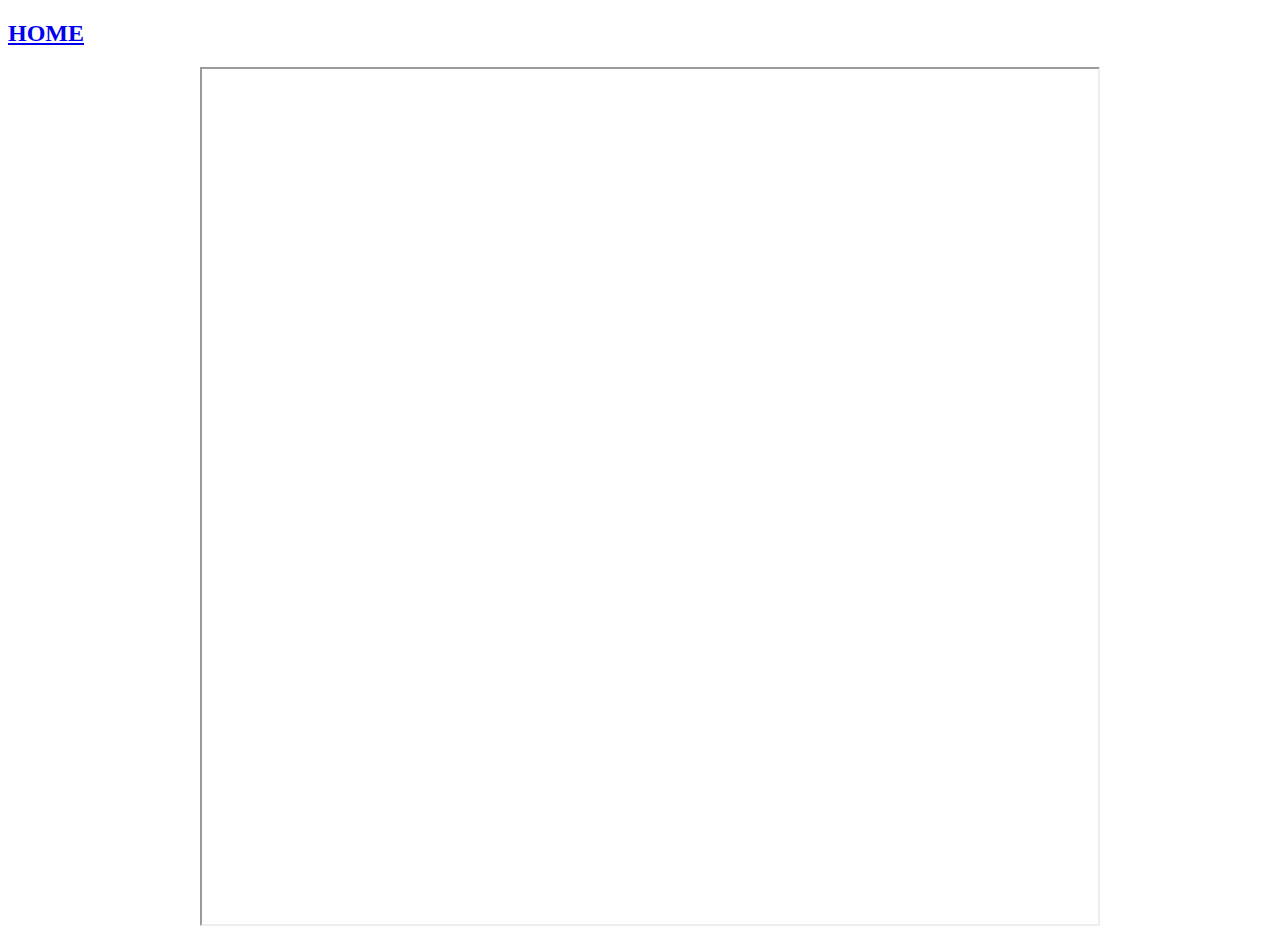
<file: 3Dcar/3DcarReflection.html>
<!DOCTYPE html>

<head>

    <style>

        iframe {
            margin-left: 15vw;
            margin-bottom: vh;
            margin-top: vh;
            height: 95vh;
            width: 70vw;
            position: absolute;
            z-index: -1;
        }

    </style>

</head>

<body>
<body>
  <script src="../sketch.js"></script>
<a href = ../index.html>
<h2>HOME</h2>

<iframe src="https://docs.google.com/document/d/e/2PACX-1vQK6imEHiss8TfHiHXevZv85qmjjxIzVmNyPwXVKFpcepP9XhUZIot1fQhsk--QB7_GzYIJEyA6lgvf/pub?embedded=true"></iframe>


</body>
</file>
